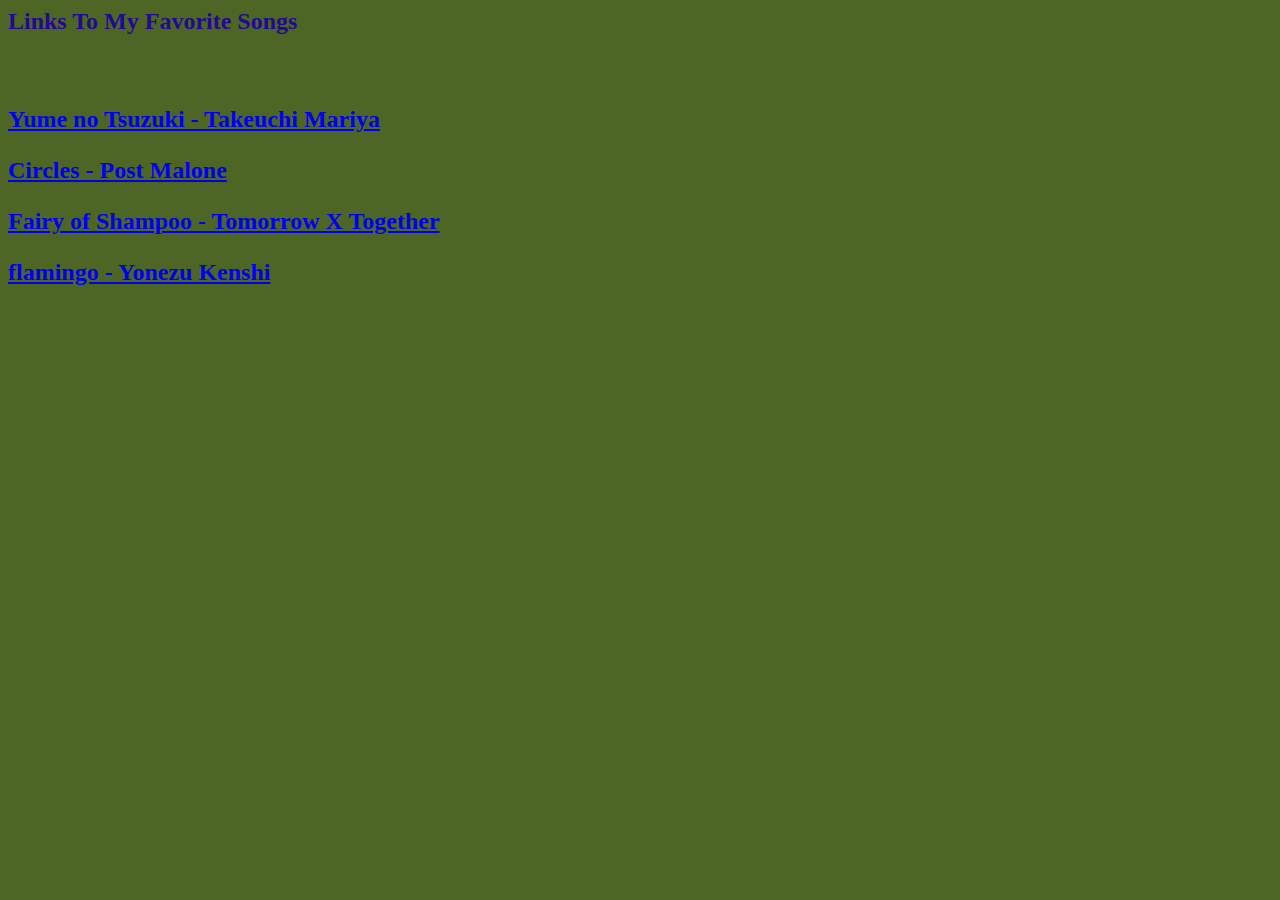
<file: three.html>
<html>
<link rel="stylesheet"href="three.css">
<h2 div=#h> Links To My Favorite Songs <h2> 
<br> 
<p><a href="https://youtu.be/dVDRmo5sn3Y"> Yume no Tsuzuki - Takeuchi Mariya </a></p>
<p><a href="https://youtu.be/wXhTHyIgQ_U"> Circles - Post Malone </a></p>
<p><a href="https://youtu.be/bb-WPyyCQ5Q"> Fairy of Shampoo - Tomorrow X Together </a></p>
<p><a href="https://youtu.be/Uh6dkL1M9DM"> flamingo - Yonezu Kenshi</a></p>
</file>
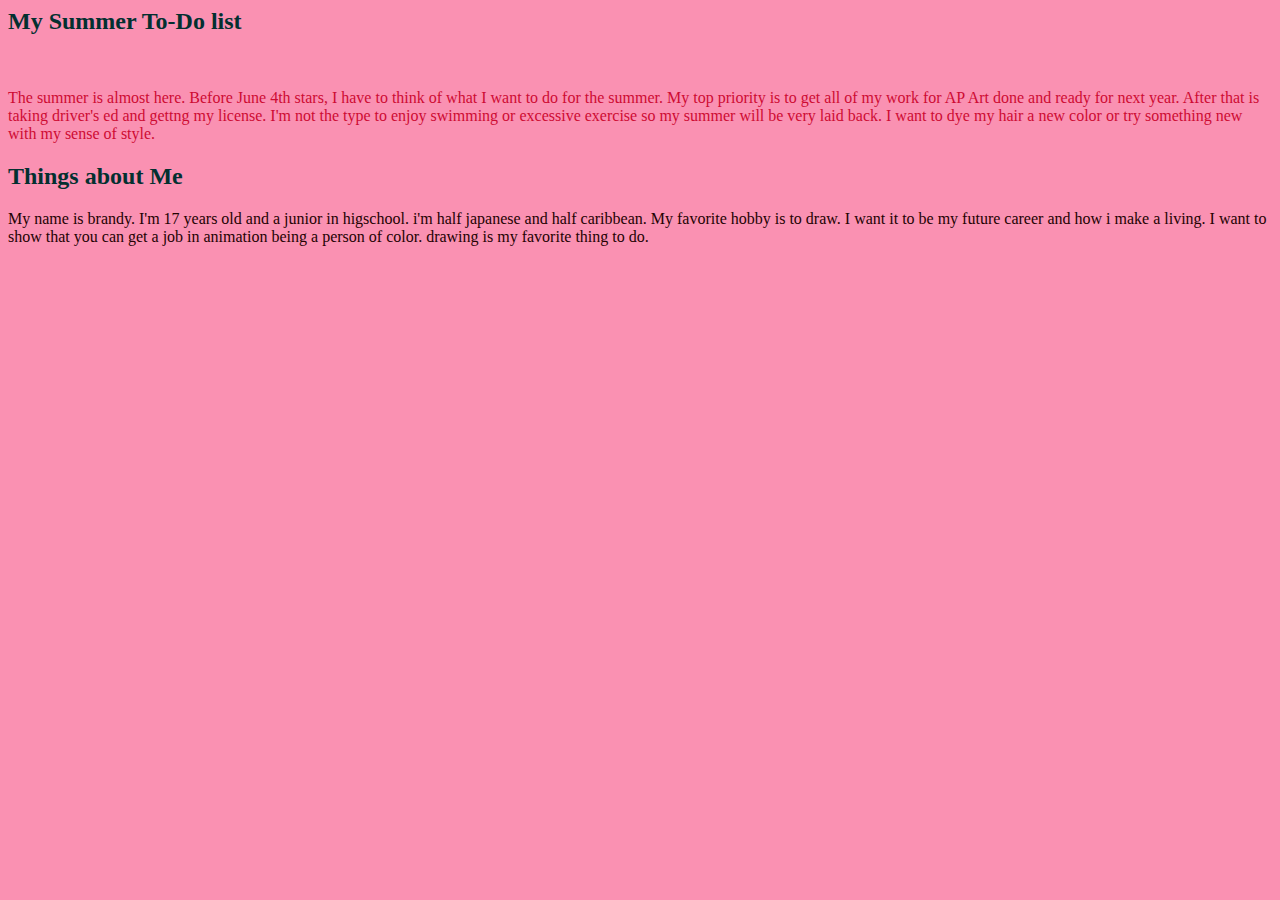
<file: two.html>
<html>
<link rel="stylesheet" href="two.css">

<h2 id= "summer"> My Summer To-Do list </h2> 
<br>
<p id= "words"> The summer is almost here. Before June 4th stars, I have to think of what I want to do for the summer.
My top priority is to get all of my work for AP Art done and ready for next year. After that is taking driver's ed and gettng my license.
 I'm not the type to enjoy swimming or excessive exercise so my summer will be very laid back. I want to dye my hair a new color or try something 
 new with my sense of style. </P>

 <h2> Things about Me </h2> 
 <p id="two"> My name is brandy. I'm 17 years old and a junior in higschool. i'm half japanese and half caribbean. My favorite hobby is to draw. I want it to be my future career and how i make a living. 
 I want to show that you can get a job in animation being a person of color. drawing is my favorite thing to do. </p>
</file>
<file: three.css>
h2{
    font-family: 'Times New Roman', Times, serif;
    color: rgb(34, 9, 146);
}

body{
    background-color: rgb(77, 102, 37);
   
}
</file>
<file: two.css>
body {
    background-color: #fa91b2;
}

h2 {
    color: rgb(3, 48, 48);
}

p {
    color: #ce0b32
}

#two{
    color: rgb(36, 2, 2);
    border:3px;
    border-color: rgb(125, 22, 199);
}
</file>
